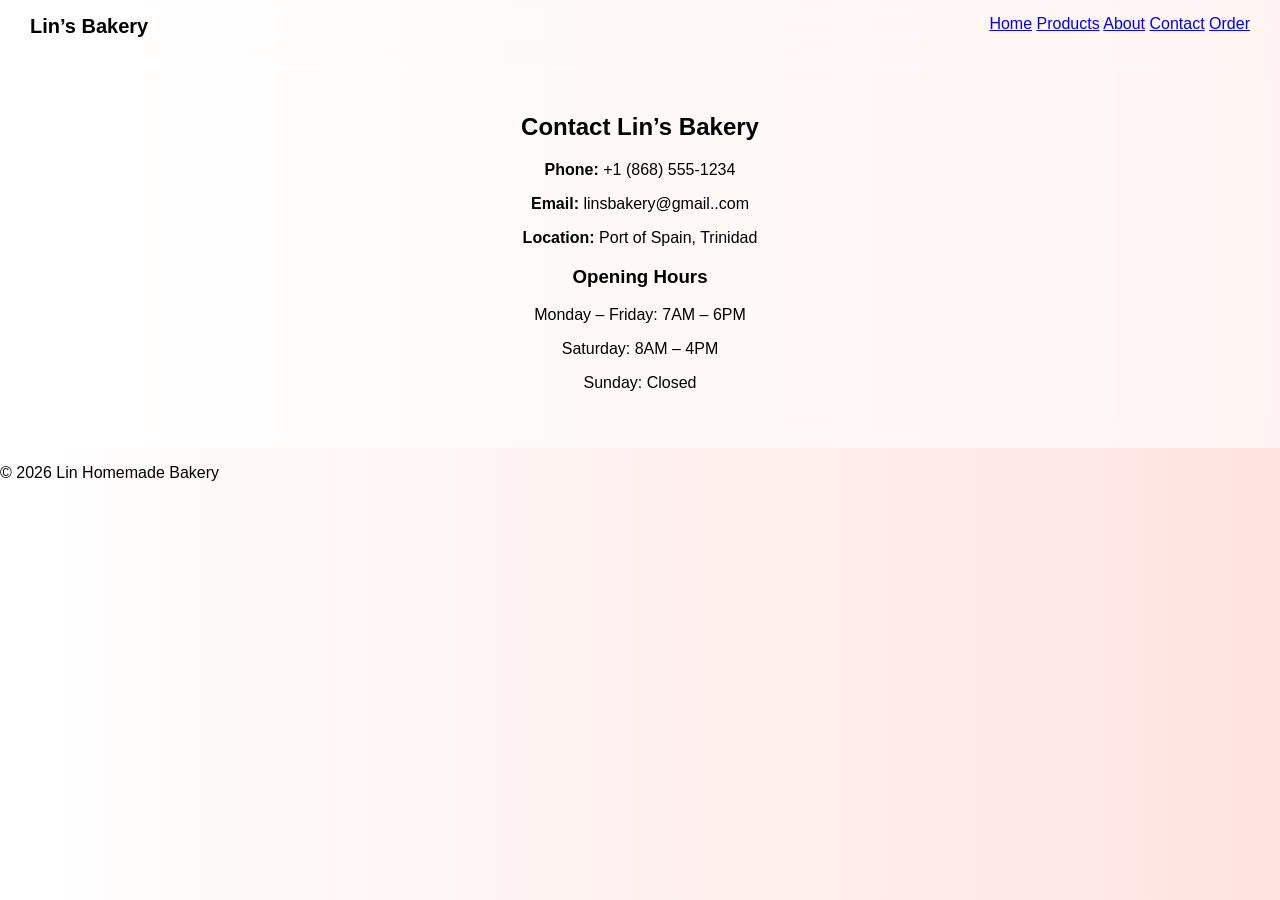
<file: contact.html>
<!DOCTYPE html>
<html lang="en">
<head>
<meta charset="UTF-8">
<meta name="viewport" content="width=device-width, initial-scale=1.0">
<title>Contact Us</title>
<link rel="stylesheet" href="style.css">
</head>

<body>

<header class="glass">
<div class="logo">Lin’s Bakery</div>

<nav>
<a href="index.html">Home</a>
<a href="products.html">Products</a>
<a href="about.html">About</a>
<a href="contact.html">Contact</a>
<a href="order.html">Order</a>
</nav>
</header>

<section class="about glass">

<h2>Contact Lin’s Bakery</h2>

<p><strong>Phone:</strong> +1 (868) 555-1234</p>
<p><strong>Email:</strong> linsbakery@gmail..com</p>
<p><strong>Location:</strong> Port of Spain, Trinidad</p>

<h3>Opening Hours</h3>

<p>Monday – Friday: 7AM – 6PM</p>
<p>Saturday: 8AM – 4PM</p>
<p>Sunday: Closed</p>

</section>

<footer>
<p>&copy; 2026 Lin Homemade Bakery</p>
</footer>

</body>
</html>
</file>
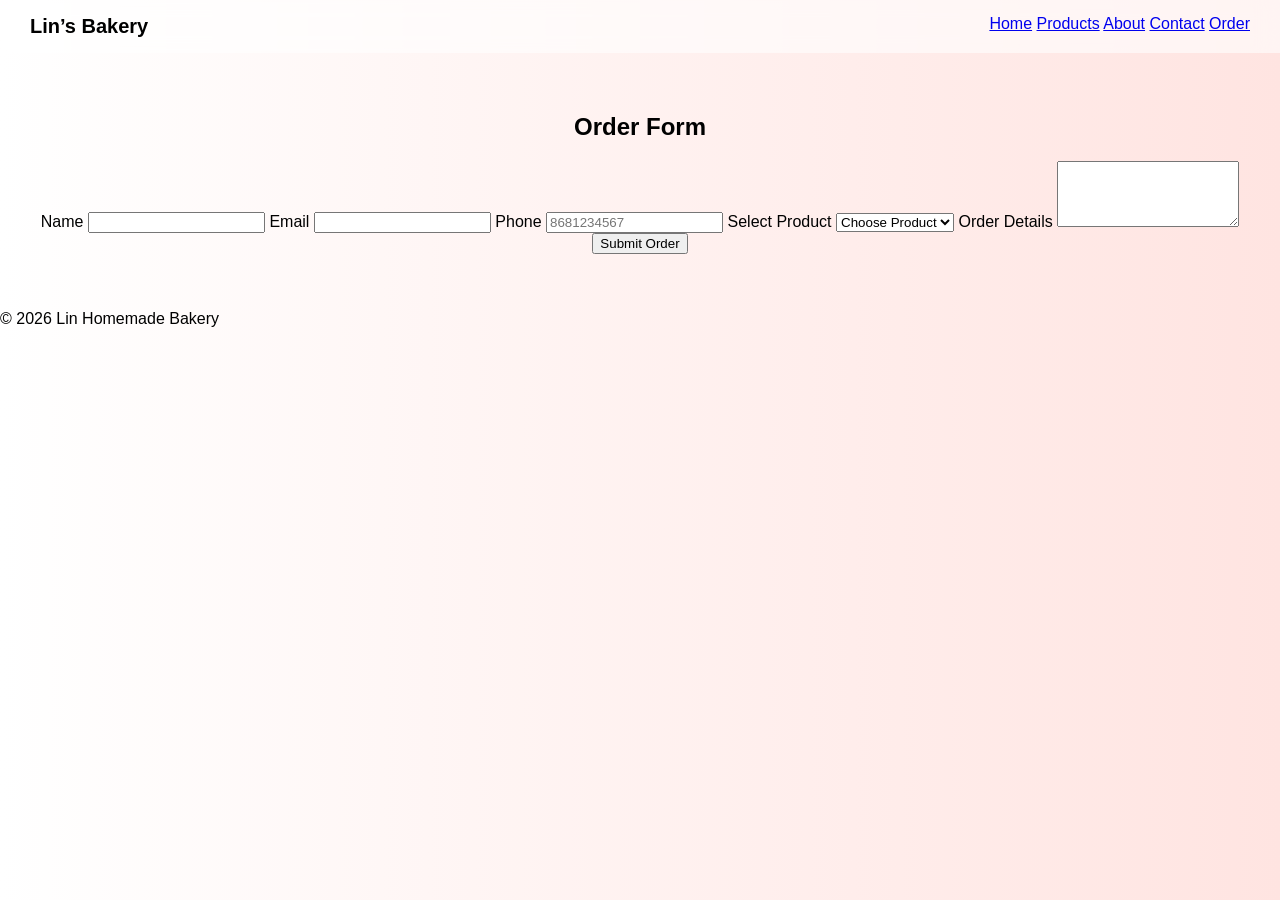
<file: order.html>
<!DOCTYPE html>
<html lang="en">
<head>
<meta charset="UTF-8">
<meta name="viewport" content="width=device-width, initial-scale=1.0">
<title>Place Order</title>
<link rel="stylesheet" href="style.css">
</head>

<body>

<header class="glass">
<div class="logo">Lin’s Bakery</div>

<nav>
<a href="index.html">Home</a>
<a href="products.html">Products</a>
<a href="about.html">About</a>
<a href="contact.html">Contact</a>
<a href="order.html">Order</a>
</nav>
</header>

<section class="about">
<h2>Order Form</h2>

<form id="orderForm">

<label>Name</label>
<input type="text" name="name" required>

<label>Email</label>
<input type="email" name="email" required>

<label>Phone</label>
<input type="tel" pattern="[0-9]{7,10}" placeholder="8681234567" required>

<label>Select Product</label>
<select required>
<option value="">Choose Product</option>
<option>Chocolate Cake</option>
<option>Fresh Bread</option>
<option>Croissants</option>
<option>Cupcakes</option>
</select>

<label>Order Details</label>
<textarea rows="4"></textarea>

<button type="submit">Submit Order</button>

</form>

</section>

<footer>
<p>&copy; 2026 Lin Homemade Bakery</p>
</footer>

</body>
</html>
</file>
<file: style.css>
body {
    margin: 0;
    font-family: Arial;
    background: linear-gradient(to right, #fff, #ffe4e1);
}

/* GLASS EFFECT */
.glass {
    background: rgba(255,255,255,0.6);
    backdrop-filter: blur(10px);
}

/* HEADER */
header {
    display: flex;
    justify-content: space-between;
    padding: 15px 30px;
    position: sticky;
    top: 0;
}

.logo {
    font-size: 20px;
    font-weight: bold;
}

/* HERO */
.hero {
    text-align: center;
    padding: 100px 20px;
}

.hero h2 {
    font-size: 40px;
}

/* BUTTON */
.btn {
    background: #ff4d6d;
    color: white;
    padding: 12px 25px;
    border-radius: 25px;
}

/* PRODUCTS */
.grid {
    display: grid;
    grid-template-columns: repeat(3,1fr);
    gap: 20px;
    padding: 20px;
}

.card {
    background: white;
    border-radius: 15px;
    padding: 15px;
    text-align: center;
    transition: 0.3s;
}

.card:hover {
    transform: scale(1.05);
    box-shadow: 0 10px 25px rgba(0,0,0,0.2);
}

.card img {
    width: 100%;
    height: 200px;
    border-radius: 10px;
    object-fit: cover;
}

/* ABOUT */
.about {
    padding: 40px;
    text-align: center;
}

.about-grid {
    display: flex;
    gap: 20px;
    justify-content: center;
}

/* WHATSAPP BUTTON */
.whatsapp {
    position: fixed;
    bottom: 20px;
    right: 20px;
    background: #25D366;
    color: white;
    padding: 15px;
    border-radius: 50%;
    font-size: 24px;
}

/* MOBILE */
@media(max-width:768px){
    .grid {
        grid-template-columns: 1fr;
    }

    .about-grid {
        flex-direction: column;
    }
}

/* FEATURES SECTION */

.features{
display:flex;
justify-content:center;
align-items:center;
gap:40px;
padding:60px 20px;
text-align:center;
flex-wrap:wrap;
}

.feature-card{
background:white;
padding:30px;
border-radius:15px;
width:250px;
box-shadow:0 8px 20px rgba(0,0,0,0.1);
transition:0.3s;
}

.feature-card:hover{
transform:translateY(-5px);
box-shadow:0 15px 30px rgba(0,0,0,0.2);
}

.feature-card h3{
font-size:22px;
margin-bottom:10px;
}

.feature-card p{
color:#555;
}
</file>
